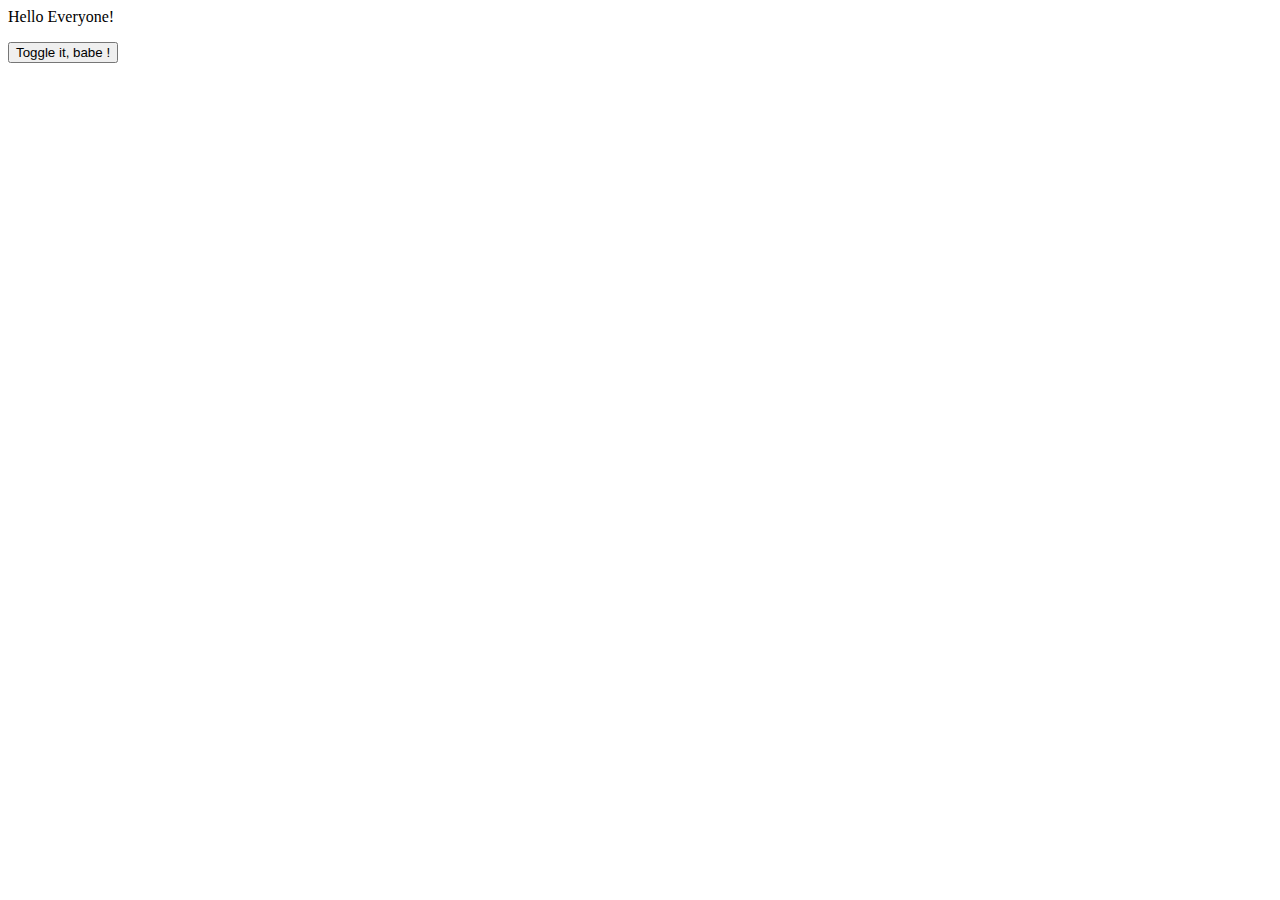
<file: src/main/resources/jquery_sample/index.html>
<html>
<head>
    <title>jQuery is awesome</title>
</head>
<body>
<div id="my_custom_div">
    <p>Hello Everyone!</p>
</div>

<button id="my_custom_button"> Toggle it, babe !</button>

<script src="jquery-3.6.0.min.js"></script>
<script src="my_jquery_script.js"></script>
</body>
</html>
</file>
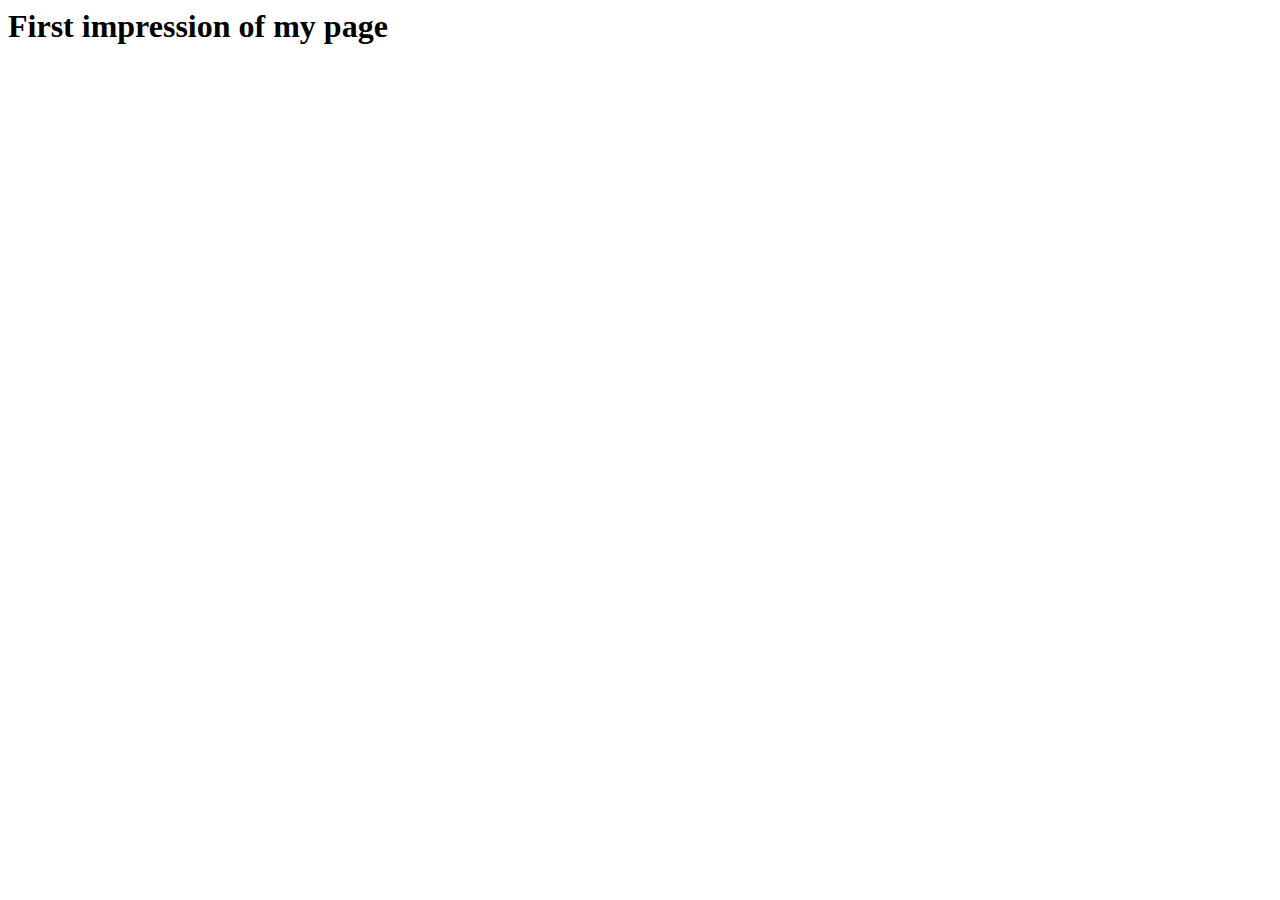
<file: src/main/resources/templates/index.html>
<!-DOCTYPE html>
<html lang="en" xmlns:th="http://www.thymeleaf.org">
<head>
    <meta charset="UTF-8">
    <title>My welcome page</title>
</head>
<body>
<h1>First impression of my page</h1>
<!--/*@thymesVar id="variable" type="com.crud.tasks.controller.StaticWebPageController"*/-->
<span th:text="${variable}"></span>
<br>
<span th:text="${one} + ${two} "></span>
<br>
<span th:text="${two}+ ' * ' +${two}+ ' = ' +(${two}*${two})"></span>
<br>
<span th:text="${two}+ ' * ' +${two}+ ' + ' + ${two}+ ' = ' +(${two}*${two}+${two})"></span>
<br>
<span th:text="${two}+ ' - ' +${two}+ ' * ' + ${two}+ ' = ' +(${two}-${two}*${two})"></span>
</body>
</html>
</file>
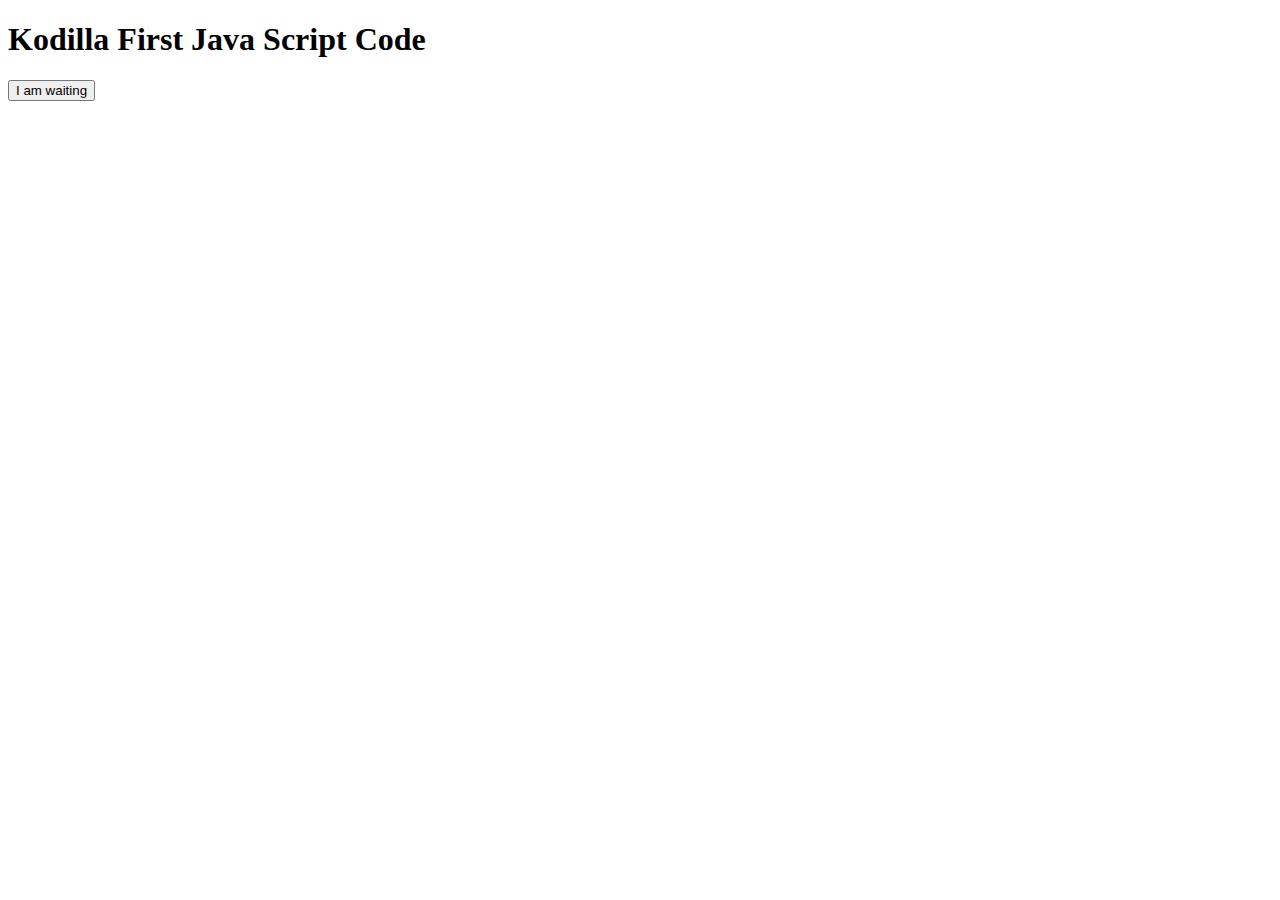
<file: src/main/resources/simple_page.html>
<!DOCTYPE html>
<html>
<body>

<h1>Kodilla First Java Script Code</h1>

<button id="button-1">I am waiting</button>

<script>
    var button = document.getElementById('button-1');

    button.addEventListener('click', function() {
        button.innerHTML = 'I am clicked';
    });

</script>
</body>
</html>
</file>
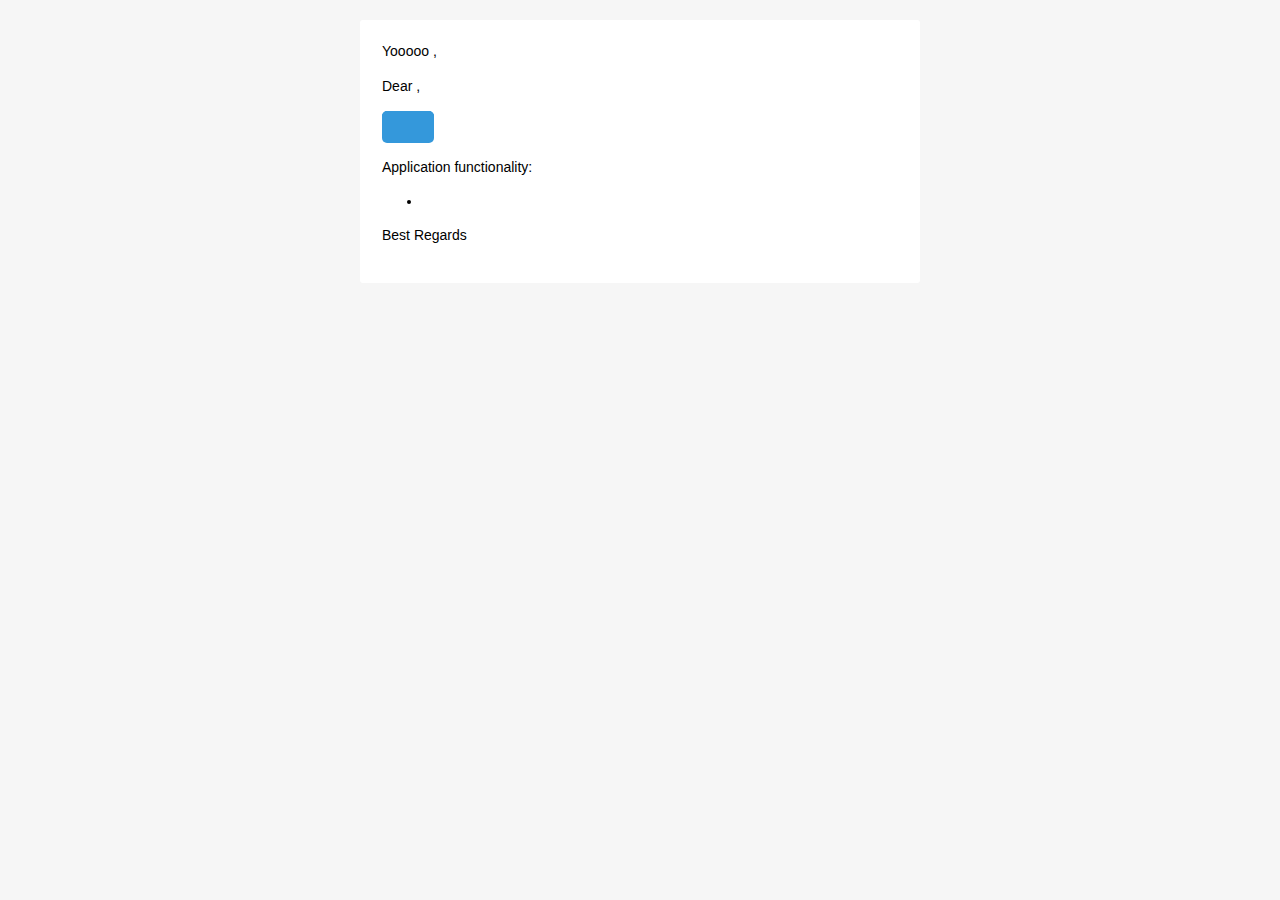
<file: src/main/resources/templates/created-trello-card-mail.html>
<!doctype html>
<html xmlns="http://www.w3.org/1999/xhtml" xmlns:th="http://www.thymeleaf.org">
<head>
    <meta name="viewport" content="width=device-width">
    <meta http-equiv="Content-Type" content="text/html; charset=UTF-8">
    <title>Trello Card</title>
    <style>

        @media only screen and (max-width: 620px) {
            table[class=body] h1 {
                font-size: 28px !important;
                margin-bottom: 10px !important;
            }
            table[class=body] p,
            table[class=body] ul,
            table[class=body] ol,
            table[class=body] td,
            table[class=body] span,heroku login
            table[class=body] a {
                font-size: 16px !important;
            }
            table[class=body] .wrapper,
            table[class=body] .article {
                padding: 10px !important;
            }
            table[class=body] .content {
                padding: 0 !important;
            }
            table[class=body] .container {
                padding: 0 !important;
                width: 100% !important;
            }
            table[class=body] .main {
                border-left-width: 0 !important;
                border-radius: 0 !important;
                border-right-width: 0 !important;
            }
            table[class=body] .btn table {
                width: 100% !important;
            }
            table[class=body] .btn a {
                width: 100% !important;
            }
            table[class=body] .img-responsive {
                height: auto !important;
                max-width: 100% !important;
                width: auto !important;
            }
        }

        @media all {
            .ExternalClass {
                width: 100%;
            }
            .ExternalClass,
            .ExternalClass p,
            .ExternalClass span,
            .ExternalClass font,
            .ExternalClass td,
            .ExternalClass div {
                line-height: 100%;
            }
            .apple-link a {
                color: inherit !important;
                font-family: inherit !important;
                font-size: inherit !important;
                font-weight: inherit !important;
                line-height: inherit !important;
                text-decoration: none !important;
            }
            .btn-primary table td:hover {
                background-color: #34495e !important;
            }
            .btn-primary a:hover {
                background-color: #34495e !important;
                border-color: #34495e !important;
            }
        }
    </style>
</head>
<body class="" style="background-color: #f6f6f6; font-family: sans-serif; -webkit-font-smoothing: antialiased; font-size: 14px; line-height: 1.4; margin: 0; padding: 0; -ms-text-size-adjust: 100%; -webkit-text-size-adjust: 100%;">
<table border="0" cellpadding="0" cellspacing="0" class="body" style="border-collapse: separate; mso-table-lspace: 0pt; mso-table-rspace: 0pt; width: 100%; background-color: #f6f6f6;">
    <tr>
        <td style="font-family: sans-serif; font-size: 14px; vertical-align: top;"> </td>
        <td class="container" style="font-family: sans-serif; font-size: 14px; vertical-align: top; display: block; Margin: 0 auto; max-width: 580px; padding: 10px; width: 580px;">
            <div class="content" style="box-sizing: border-box; display: block; Margin: 0 auto; max-width: 580px; padding: 10px;">

                <!-- START CENTERED WHITE CONTAINER -->
                <span class="preheader" style="color: transparent; display: none; height: 0; max-height: 0; max-width: 0; opacity: 0; overflow: hidden; mso-hide: all; visibility: hidden; width: 0;">PREVIEW_MESSAGE</span>
                <table class="main" style="border-collapse: separate; mso-table-lspace: 0pt; mso-table-rspace: 0pt; width: 100%; background: #ffffff; border-radius: 3px;">

                    <!-- START MAIN CONTENT AREA -->
                    <tr>
                        <td class="wrapper" style="font-family: sans-serif; font-size: 14px; vertical-align: top; box-sizing: border-box; padding: 20px;">
                            <table border="0" cellpadding="0" cellspacing="0" style="border-collapse: separate; mso-table-lspace: 0pt; mso-table-rspace: 0pt; width: 100%;">
                                <tr>
                                    <td style="font-family: sans-serif; font-size: 14px; vertical-align: top;">
                                        <p th:if="${is_friend}" style="font-family: sans-serif; font-size: 14px; font-weight: normal; margin: 0; Margin-bottom: 15px;"> Yooooo <span th:text="${admin_config.getAdminName()}"></span>,</p>
                                        <p th:unless="${is_friend}" style="font-family: sans-serif; font-size: 14px; font-weight: normal; margin: 0; Margin-bottom: 15px;"> Dear <span th:text="${admin_config.getAdminName()}"></span>,</p>
                                        <p style="font-family: sans-serif; font-size: 14px; font-weight: normal; margin: 0; Margin-bottom: 15px;" th:text="${message}"></p>
                                        <table th:if="${show_button}" border="0" cellpadding="0" cellspacing="0" class="btn btn-primary" style="border-collapse: separate; mso-table-lspace: 0pt; mso-table-rspace: 0pt; width: 100%; box-sizing: border-box;">
                                            <tbody>
                                            <tr>
                                                <td align="left" style="font-family: sans-serif; font-size: 14px; vertical-align: top; padding-bottom: 15px;">
                                                    <table border="0" cellpadding="0" cellspacing="0" style="border-collapse: separate; mso-table-lspace: 0pt; mso-table-rspace: 0pt; width: auto;">
                                                        <tbody>
                                                        <tr>
                                                            <td style="font-family: sans-serif; font-size: 14px; vertical-align: top; background-color: #3498db; border-radius: 5px; text-align: center;"> <a th:href="${tasks_url}" th:text="${button}" target="_blank" style="display: inline-block; color: #ffffff; background-color: #3498db; border: solid 1px #3498db; border-radius: 5px; box-sizing: border-box; cursor: pointer; text-decoration: none; font-size: 14px; font-weight: bold; margin: 0; padding: 12px 25px; text-transform: capitalize; border-color: #3498db;"></a> </td>
                                                        </tr>
                                                        </tbody>
                                                    </table>
                                                </td>
                                            </tr>
                                            </tbody>
                                        </table>
                                        <p style="font-family: sans-serif; font-size: 14px; font-weight: normal; margin: 0; Margin-bottom: 15px;">
                                            Application functionality:
                                        </p>
                                        <ul th:each= "function : ${application_functionality}">
                                            <li th:text="${function}"></li>

                                        </ul>
                                        <p style="font-family: sans-serif; font-size: 14px; font-weight: normal; margin: 0; Margin-bottom: 15px;">Best Regards <br> <span th:text="${admin_config.getFinalInfo()}"></span> </p>
                                    </td>
                                </tr>
                            </table>
                        </td>
                    </tr>

                    <!-- END MAIN CONTENT AREA -->
                </table>

                <!-- START FOOTER -->
                <div class="footer" style="clear: both; Margin-top: 10px; text-align: center; width: 100%;">
                    <table border="0" cellpadding="0" cellspacing="0" style="border-collapse: separate; mso-table-lspace: 0pt; mso-table-rspace: 0pt; width: 100%;">
                        <tr>
                            <td class="content-block" style="font-family: sans-serif; vertical-align: top; padding-bottom: 10px; padding-top: 10px; font-size: 12px; color: #999999; text-align: center;">
                                <span class="apple-link" style="color: #999999; font-size: 12px; text-align: center;"><span th:text="${company_details}"></span></span>
                            </td>
                        </tr>
                    </table>
                </div>
                <!-- END FOOTER -->

                <!-- END CENTERED WHITE CONTAINER -->
            </div>
        </td>
        <td style="font-family: sans-serif; font-size: 14px; vertical-align: top;"> </td>
    </tr>
</table>
</body>
</html>
</file>
